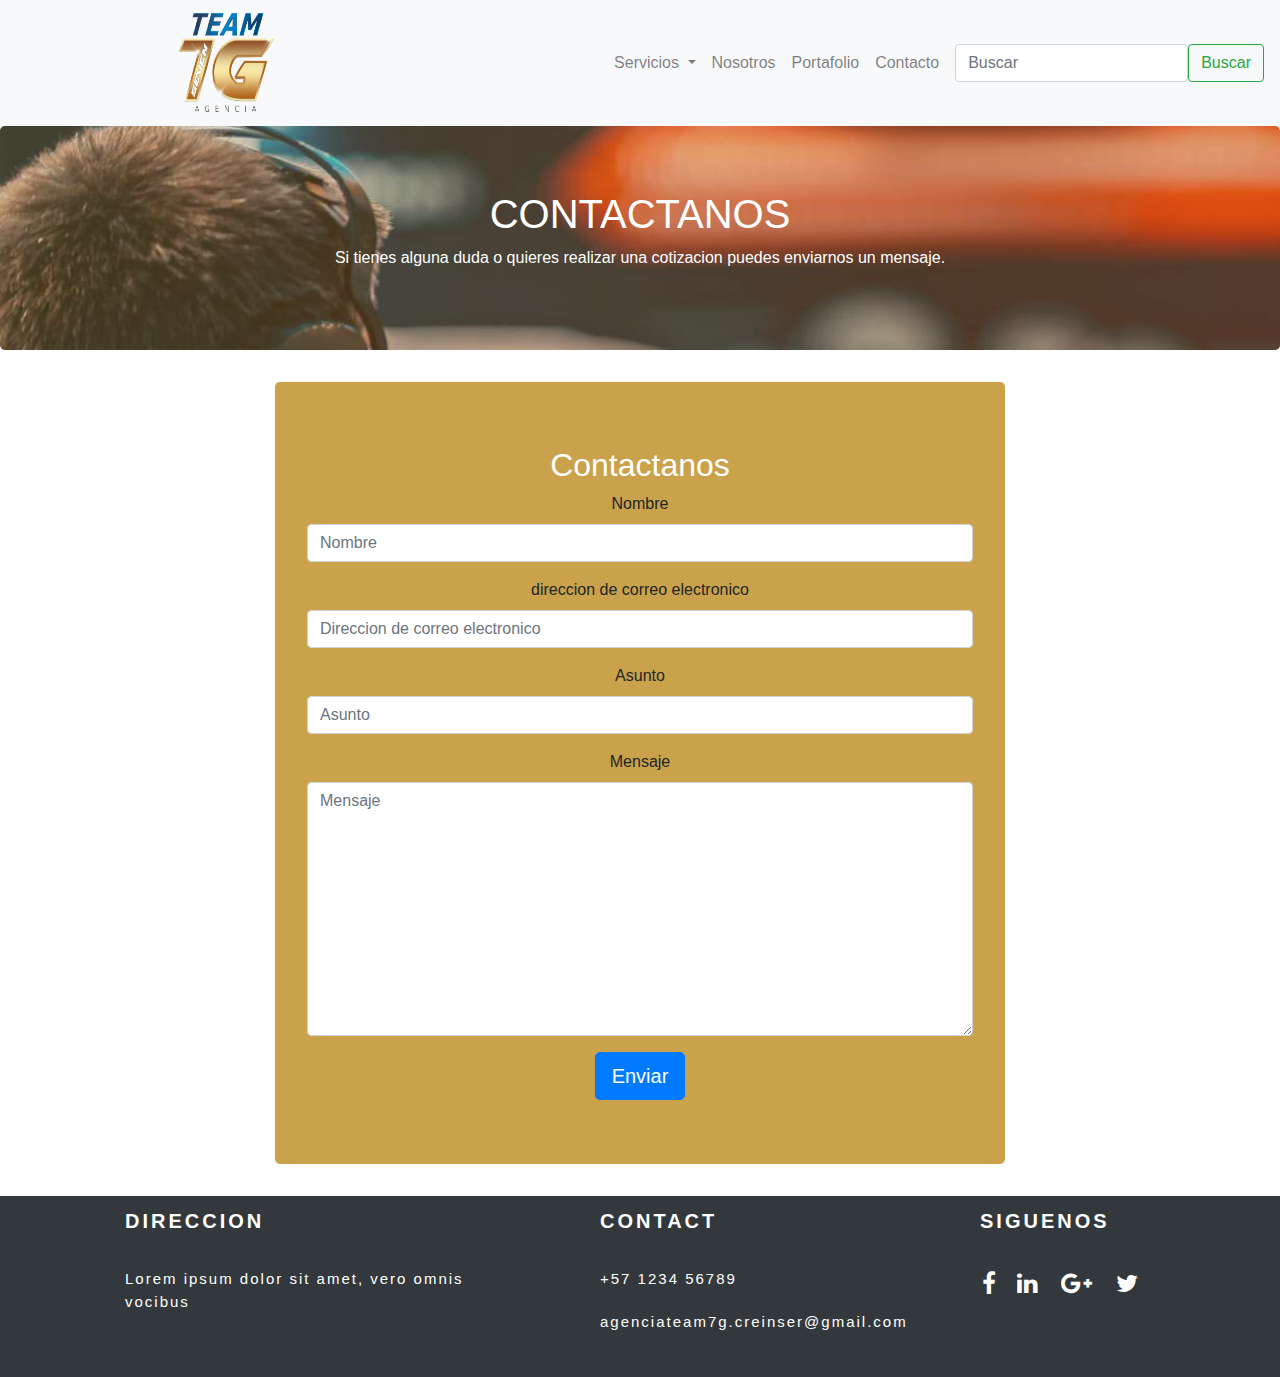
<file: Contacto.html>
<!DOCTYPE html>
<html lang="en">
  <head>
    <meta charset="utf-8">
    <meta http-equiv="X-UA-Compatible" content="IE=edge">
    <meta name="viewport" content="width=device-width, initial-scale=1">
    <title>Agencia Team 7G</title>
	  <link rel="shortcut icon" href="images/favicon.ico" type="image/x-icon">
     <link rel="icon" href="images/favicon.ico" type="image/x-icon">
    <!-- Bootstrap -->
    <link href="css/bootstrap-4.4.1.css" rel="stylesheet">
    <link href="//maxcdn.bootstrapcdn.com/font-awesome/4.2.0/css/font-awesome.min.css" rel="stylesheet">
  </head>
  <body>
        <nav class="navbar navbar-expand-lg navbar-light bg-light">
     <!-- <a class="navbar-brand" href="#">Navbar</a>-->
		
      <button class="navbar-toggler" type="button" data-toggle="collapse" data-target="#navbarSupportedContent" aria-controls="navbarSupportedContent" aria-expanded="false" aria-label="Toggle navigation"> <span class="navbar-toggler-icon"></span> </button>
      <div class="collapse navbar-collapse" id="navbarSupportedContent">
		  <a class="navbar-brand mx-auto" href="Index.html">
    <img src="images/Logo Sin Fondo.png" width="100" height="100" alt=""> </a>
        <ul class="navbar-nav ml-auto">
			<li class="nav-item dropdown">
            <a class="nav-link dropdown-toggle" href="Servicios.html" id="navbarDropdown" role="button" data-toggle="dropdown" aria-haspopup="true" aria-expanded="false"> Servicios <span class="sr-only">(current)</span> </a>
            <div class="dropdown-menu" aria-labelledby="navbarDropdown">
              <a class="dropdown-item" href="Eventos.html">Eventos en vivo</a> <a class="dropdown-item" href="Marketing.html">Marketing digital</a> <a class="dropdown-item" href="#">Medios de comunicación</a>

            </div>
          </li>
          <li class="nav-item"> <a class="nav-link" href="Nosotros.html">Nosotros </a> </li>
          <li class="nav-item"> <a class="nav-link" href="Portafolio.html">Portafolio</a> </li>     
          <li class="nav-item"> <a class="nav-link" href="Contacto.html">Contacto</a> </li>     
        </ul>
        <form class="form-inline my-2 my-lg-0">
          <input class="form-control ml-sm-2" type="search" placeholder="Buscar" aria-label="Search">
          <button class="btn btn-outline-success my-2 my-sm-0" type="submit">Buscar</button>
        </form>
      </div>
    </nav>
    <header>
      <div class="jumbotron3">
        <div class="container">
          <div class="row">
            <div class="col-12">
              <h1 class="text-center" id="letra-blanca">CONTACTANOS</h1>
              <p class="text-center" id="letra-blanca">Si tienes alguna duda o quieres realizar una cotizacion puedes enviarnos un mensaje.            </p>
            </div>
          </div>
        </div>
      </div>
    </header>
    <section>
    <div class="container">
      <div class="row">
        <div class="col-12 col-md-8 mx-auto">
          <div class="jumbotron">
            <div class="row text-center">
              <div class="text-center col-12">
                <h2 id="letra-blanca">Contactanos</h2>
              </div>
              <div class="text-center col-12">
                <!-- CONTACT FORM https://github.com/jonmbake/bootstrap3-contact-form -->
                <form id="feedbackForm" class="text-center" action="https://formspree.io/f/mgerypdk" method="POST" role="form">
                  <div class="form-group">
                    <label for="name">Nombre</label>
                    <input type="text" class="form-control" id="name" name="name" placeholder="Nombre" aria-describedby="nameHelp">
                    <span id="nameHelp" class="form-text text-muted" style="display: none;">Ingresa tu nombre.</span>
                  </div>
                  <div class="form-group">
                    <label for="email">direccion de correo electronico</label>
                    <input type="email" class="form-control" id="email" name="email" placeholder="Direccion de correo electronico" aria-describedby="emailHelp">
                    <span id="emailHelp" class="form-text text-muted" style="display: none;">Ingresa una direccion de correo electronico valida</span>
                  </div>
                  <div class="form-group">
                    <label for="subject">Asunto</label>
                    <input type="subject" class="form-control" id="subject" name="subject" placeholder="Asunto" aria-describedby="emailHelp">
                    <span id="emailHelp" class="form-text text-muted" style="display: none;">Ingresa una direccion de correo electronico valida</span>
                  </div>
                  <div class="form-group">
                    <label for="message">Mensaje</label>
                    <textarea rows="10" cols="100" class="form-control" id="message" name="message" placeholder="Mensaje" aria-describedby="messageHelp"></textarea>
                    <input type="text" name="_gotcha" style="display:none" />
                    <span id="messageHelp" class="form-text text-muted" style="display: none;">Ingresa tu mensaje</span>
                  </div>
                  <button type="submit" id="feedbackSubmit" class="btn btn-primary btn-lg"> Enviar</button>
                </form>
              </div>
            </div>
          </div>
        </div>
      </div>
    </div>
    <footer>
      <div class="container">
          <div class="row">
              <div class="col-lg-5 col-md-5 col-sm-4 col-xs-12">
                  <ul class="adress">
                       <span>Direccion</span>    
                       <li>
                          <p>Lorem ipsum dolor sit amet, vero omnis vocibus</p>
                        </li>
                   </ul>
              </div>
              
              <div class="col-lg-4 col-md-4 col-sm-4 col-xs-12">
                  <ul class="adress">
                       <span>Contact</span>    
                       <li>
                        <p>+57 1234 56789</p>
                      </li>
                           
                      <li>
                        <p>agenciateam7g.creinser@gmail.com</p>
                      </li>
                  </ul>
              </div>
         
              <div class="col-lg-3 col-md-3 col-sm-4 col-xs-12">
                  <ul class="social">
                     <span>Siguenos</span>    
                     <li>
                          <a href="https://www.facebook.com/profile.php?id=100067836690863"><i class="fa fa-facebook fa-2x socialRS"></i></a>
                     </li>
                                          
                     <li>
                          <a href="#"><i class="fa fa-linkedin fa-2x socialRS"></i></a>
                     </li>               
                     <li>
                          <a href="#"><i class="fa fa-google-plus fa-2x socialRS"></i></a>
                    </li>
                    <li>
                      <a href="#"><i class="fa fa-twitter fa-2x socialRS"></i></a>
                    </li>
                   </ul>
              </div>
         </div> 
      </div>
  </footer>
    <!-- jQuery (necessary for Bootstrap's JavaScript plugins) --> 
    <script src="js/jquery-3.4.1.min.js"></script> 
    <!-- Include all compiled plugins (below), or include individual files as needed --> 
    <script src="js/popper.min.js"></script> 
    <script src="js/bootstrap-4.4.1.js"></script>
  </body>
</html>
</file>
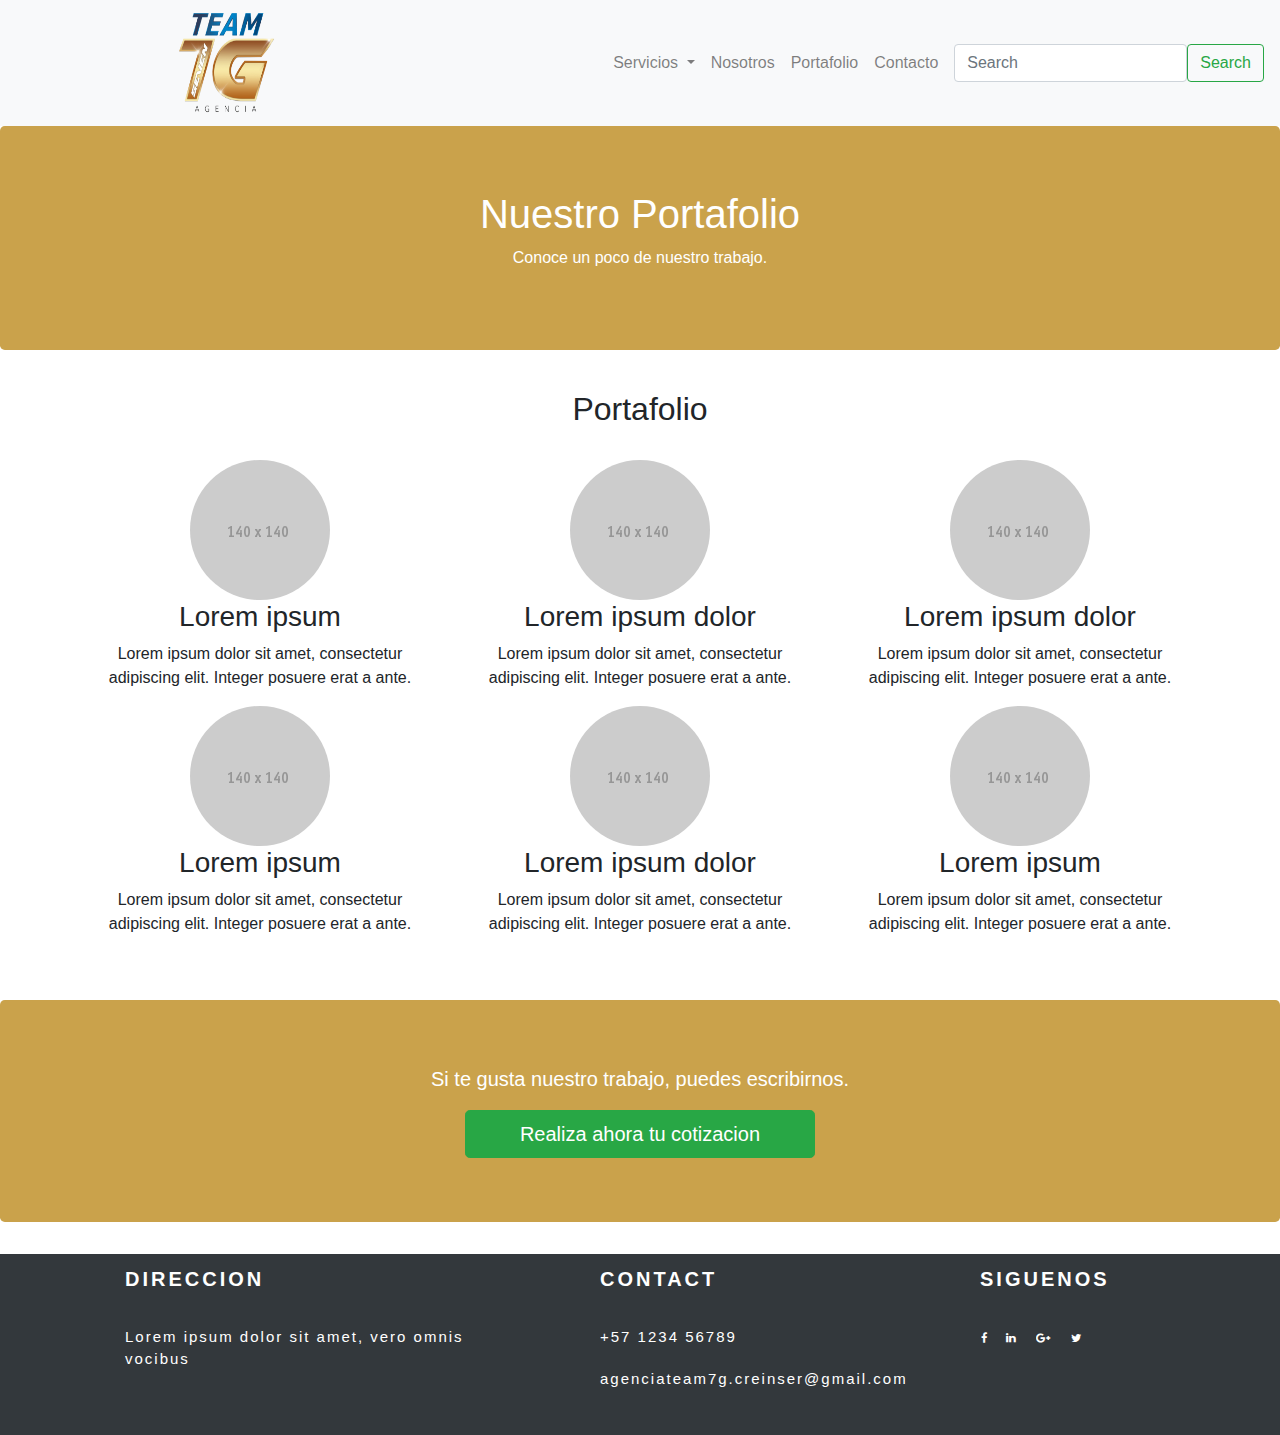
<file: Portafolio.html>
<!DOCTYPE html>
<html lang="en">
  <head>
    <meta charset="utf-8">
    <meta http-equiv="X-UA-Compatible" content="IE=edge">
    <meta name="viewport" content="width=device-width, initial-scale=1">
    <title>Agencia Team 7G</title>
	  <link rel="shortcut icon" href="images/favicon.ico" type="image/x-icon">
     <link rel="icon" href="images/favicon.ico" type="image/x-icon">
     <link href="//maxcdn.bootstrapcdn.com/font-awesome/4.2.0/css/font-awesome.min.css" rel="stylesheet">
    <!-- Bootstrap -->
    <link href="css/bootstrap-4.4.1.css" rel="stylesheet">
  </head>
  <body>
        <nav class="navbar navbar-expand-lg navbar-light bg-light">
     <!-- <a class="navbar-brand" href="#">Navbar</a>-->
		
      <button class="navbar-toggler" type="button" data-toggle="collapse" data-target="#navbarSupportedContent" aria-controls="navbarSupportedContent" aria-expanded="false" aria-label="Toggle navigation"> <span class="navbar-toggler-icon"></span> </button>
      <div class="collapse navbar-collapse" id="navbarSupportedContent">
		  <a class="navbar-brand mx-auto" href="Index.html">
    <img src="images/Logo Sin Fondo.png" width="100" height="100" alt=""> </a>
        <ul class="navbar-nav ml-auto">
			<li class="nav-item dropdown">
            <a class="nav-link dropdown-toggle" href="Servicios.html" id="navbarDropdown" role="button" data-toggle="dropdown" aria-haspopup="true" aria-expanded="false"> Servicios <span class="sr-only">(current)</span> </a>
            <div class="dropdown-menu" aria-labelledby="navbarDropdown">
              <a class="dropdown-item" href="Eventos.html">Eventos en vivo</a> <a class="dropdown-item" href="Marketing.html">Marketing digital</a> <a class="dropdown-item" href="#">Medios de comunicación</a>

            </div>
          </li>
          <li class="nav-item"> <a class="nav-link" href="Nosotros.html">Nosotros </a> </li>
          <li class="nav-item"> <a class="nav-link" href="Portafolio.html">Portafolio</a> </li>     
          <li class="nav-item"> <a class="nav-link" href="Contacto.html">Contacto</a> </li>     
        </ul>
        <form class="form-inline my-2 my-lg-0">
          <input class="form-control ml-sm-2" type="search" placeholder="Search" aria-label="Search">
          <button class="btn btn-outline-success my-2 my-sm-0" type="submit">Search</button>
        </form>
      </div>
    </nav>
    <header>
      <div class="jumbotron">
        <div class="container">
          <div class="row">
            <div class="col-12">
              <h1 class="text-center" id="letra-blanca">Nuestro Portafolio</h1>
              <p class="text-center" id="letra-blanca">Conoce un poco de nuestro trabajo.</p>
            </div>
          </div>
        </div>
      </div>
    </header>
    <section>
      <div class="container">
        <div class="row">
          <div class="col-lg-12 mb-4 mt-2 text-center">
            <h2>Portafolio</h2>
          </div>
        </div>
      </div>
      <div class="container ">
        <div class="row">
          <div class="col-lg-4 col-md-6 col-sm-12 text-center">
            <img class="rounded-circle" alt="140x140" style="width: 140px; height: 140px;" src="images/140X140.gif" data-holder-rendered="true">
            <h3>Lorem ipsum</h3>
            <p>Lorem ipsum dolor sit amet, consectetur adipiscing elit. Integer posuere erat a ante.</p>
          </div>
          <div class="col-lg-4 col-md-6 col-sm-12 text-center">
            <img class="rounded-circle" alt="140x140" style="width: 140px; height: 140px;" src="images/140X140.gif" data-holder-rendered="true">
            <h3>Lorem ipsum dolor</h3>
            <p>Lorem ipsum dolor sit amet, consectetur adipiscing elit. Integer posuere erat a ante.</p>
          </div>
          <div class="col-lg-4 col-md-6 col-sm-12 text-center">
            <img class="rounded-circle" alt="140x140" style="width: 140px; height: 140px;" src="images/140X140.gif" data-holder-rendered="true">
            <h3>Lorem ipsum dolor</h3>
            <p>Lorem ipsum dolor sit amet, consectetur adipiscing elit. Integer posuere erat a ante.</p>
          </div>
          <div class="col-lg-4 col-md-6 col-sm-12 text-center">
            <img class="rounded-circle" alt="140x140" style="width: 140px; height: 140px;" src="images/140X140.gif" data-holder-rendered="true">
            <h3>Lorem ipsum</h3>
            <p>Lorem ipsum dolor sit amet, consectetur adipiscing elit. Integer posuere erat a ante.</p>
          </div>
          <div class="col-lg-4 col-md-6 col-sm-12 text-center">
            <img class="rounded-circle" alt="140x140" style="width: 140px; height: 140px;" src="images/140X140.gif" data-holder-rendered="true">
            <h3>Lorem ipsum dolor</h3>
            <p>Lorem ipsum dolor sit amet, consectetur adipiscing elit. Integer posuere erat a ante.</p>
          </div>
          <div class="col-lg-4 col-md-6 col-sm-12 text-center">
            <img class="rounded-circle" alt="140x140" style="width: 140px; height: 140px;" src="images/140X140.gif" data-holder-rendered="true">
            <h3>Lorem ipsum</h3>
            <p>Lorem ipsum dolor sit amet, consectetur adipiscing elit. Integer posuere erat a ante.</p>
          </div>
        </div>
         <br />
        <br />
      </div>
      <div class="jumbotron">
        <div class="container">
          <div class="row">
            <div class="text-center col-md-8 col-12 mx-auto">
              <p class="lead" id="letra-blanca">Si te gusta nuestro trabajo, puedes escribirnos.</p>
            </div>
          </div>
          <div class="row">
            <div class="col-sm-4 col-auto mx-auto"> <a class="btn btn-block btn-lg btn-success" href="Contacto.html" title="">Realiza ahora tu cotizacion</a> </div>
          </div>
        </div>
      </div>
      
      </div>
    </section>
    
    <footer>
      <div class="container">
          <div class="row">
              <div class="col-lg-5 col-md-5 col-sm-4 col-xs-12">
                  <ul class="adress">
                       <span>Direccion</span>    
                       <li>
                          <p>Lorem ipsum dolor sit amet, vero omnis vocibus</p>
                        </li>
                   </ul>
              </div>
              
              <div class="col-lg-4 col-md-4 col-sm-4 col-xs-12">
                  <ul class="adress">
                       <span>Contact</span>    
                       <li>
                        <p>+57 1234 56789</p>
                      </li>
                           
                      <li>
                        <p>agenciateam7g.creinser@gmail.com</p>
                      </li>
                  </ul>
              </div>
         
              <div class="col-lg-3 col-md-3 col-sm-4 col-xs-12">
                  <ul class="social">
                     <span>Siguenos</span>    
                     <li>
                          <a href="https://www.facebook.com/profile.php?id=100067836690863"><i class="fa fa-facebook fa-2x socialRS"></i></a>
                     </li>
                                          
                     <li>
                          <a href="#"><i class="fa fa-linkedin fa-2x socialRS"></i></a>
                     </li>               
                     <li>
                          <a href="#"><i class="fa fa-google-plus fa-2x socialRS"></i></a>
                    </li>
                    <li>
                      <a href="#"><i class="fa fa-twitter fa-2x socialRS"></i></a>
                    </li>
                   </ul>
              </div>
         </div> 
      </div>
  </footer>
    <!-- jQuery (necessary for Bootstrap's JavaScript plugins) --> 
    <script src="js/jquery-3.4.1.min.js"></script> 
    <!-- Include all compiled plugins (below), or include individual files as needed --> 
    <script src="js/popper.min.js"></script> 
    <script src="js/bootstrap-4.4.1.js"></script>
  </body>
</html>
</file>
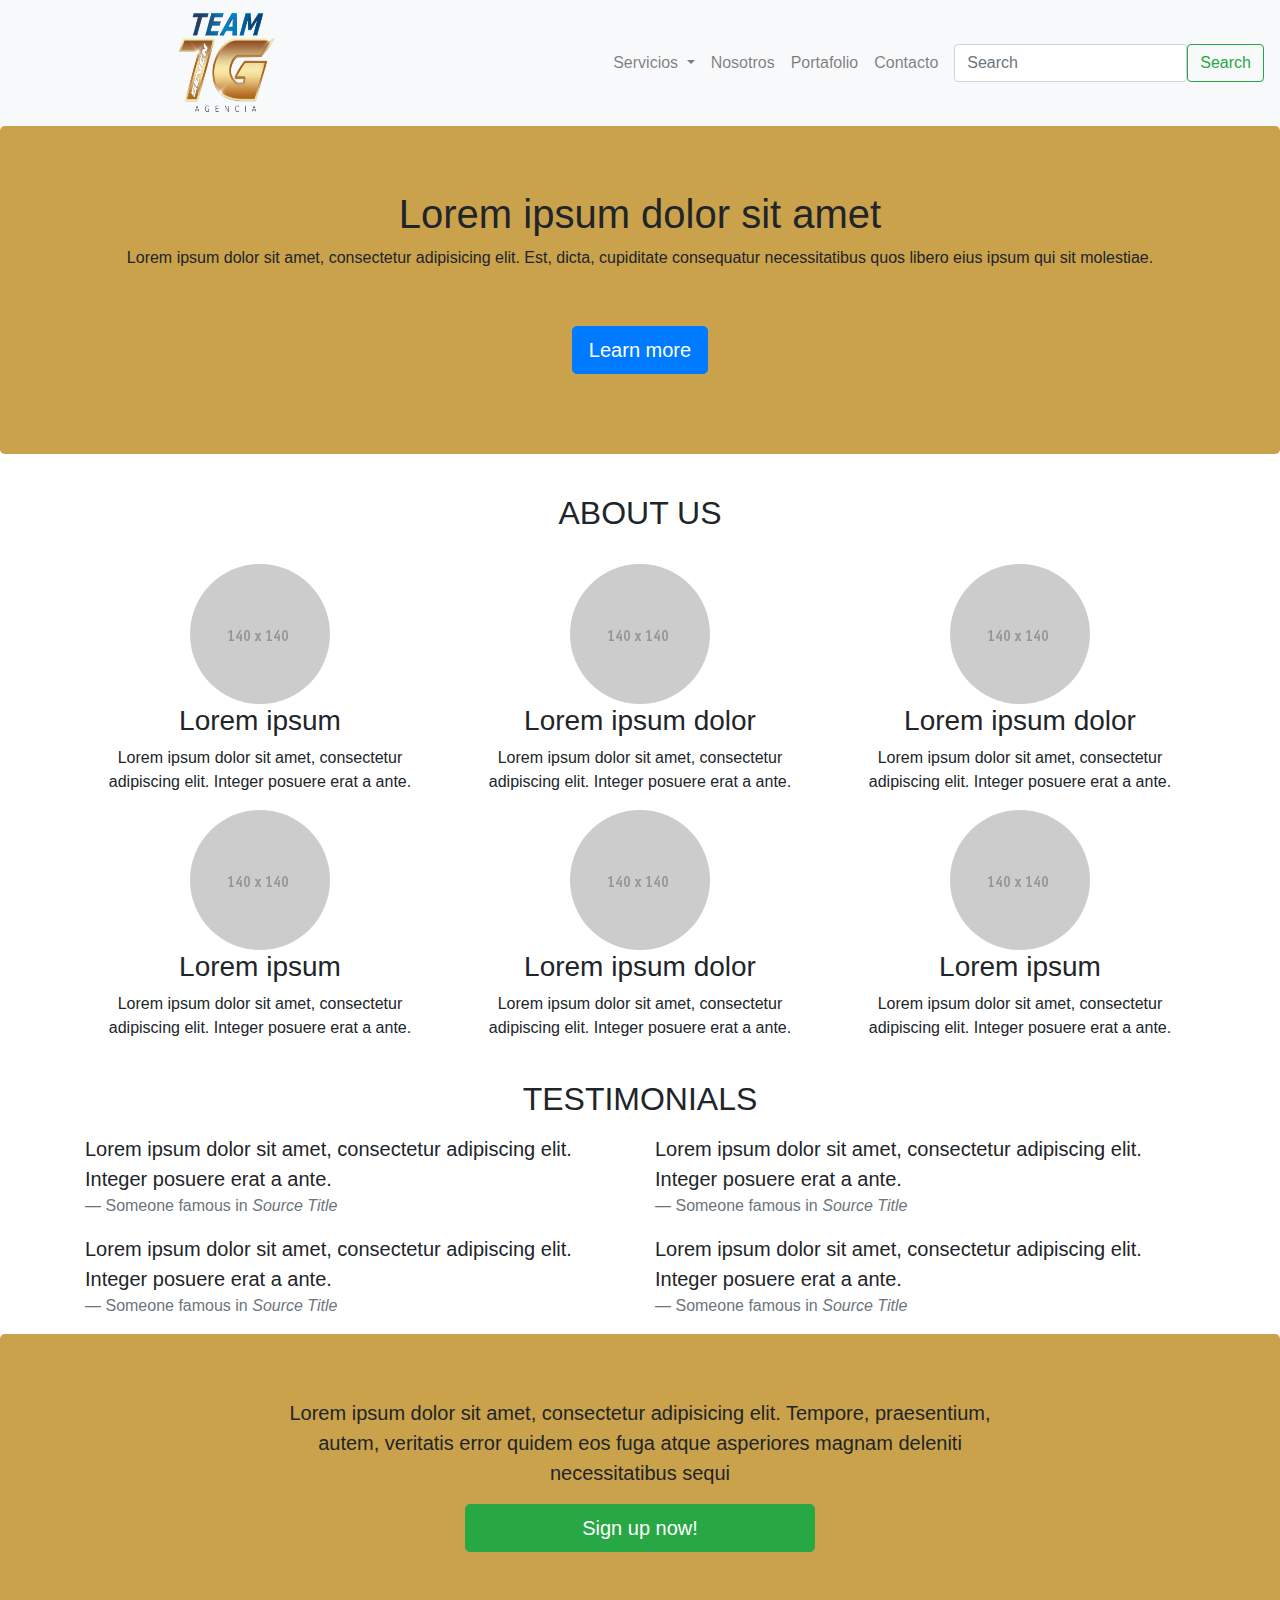
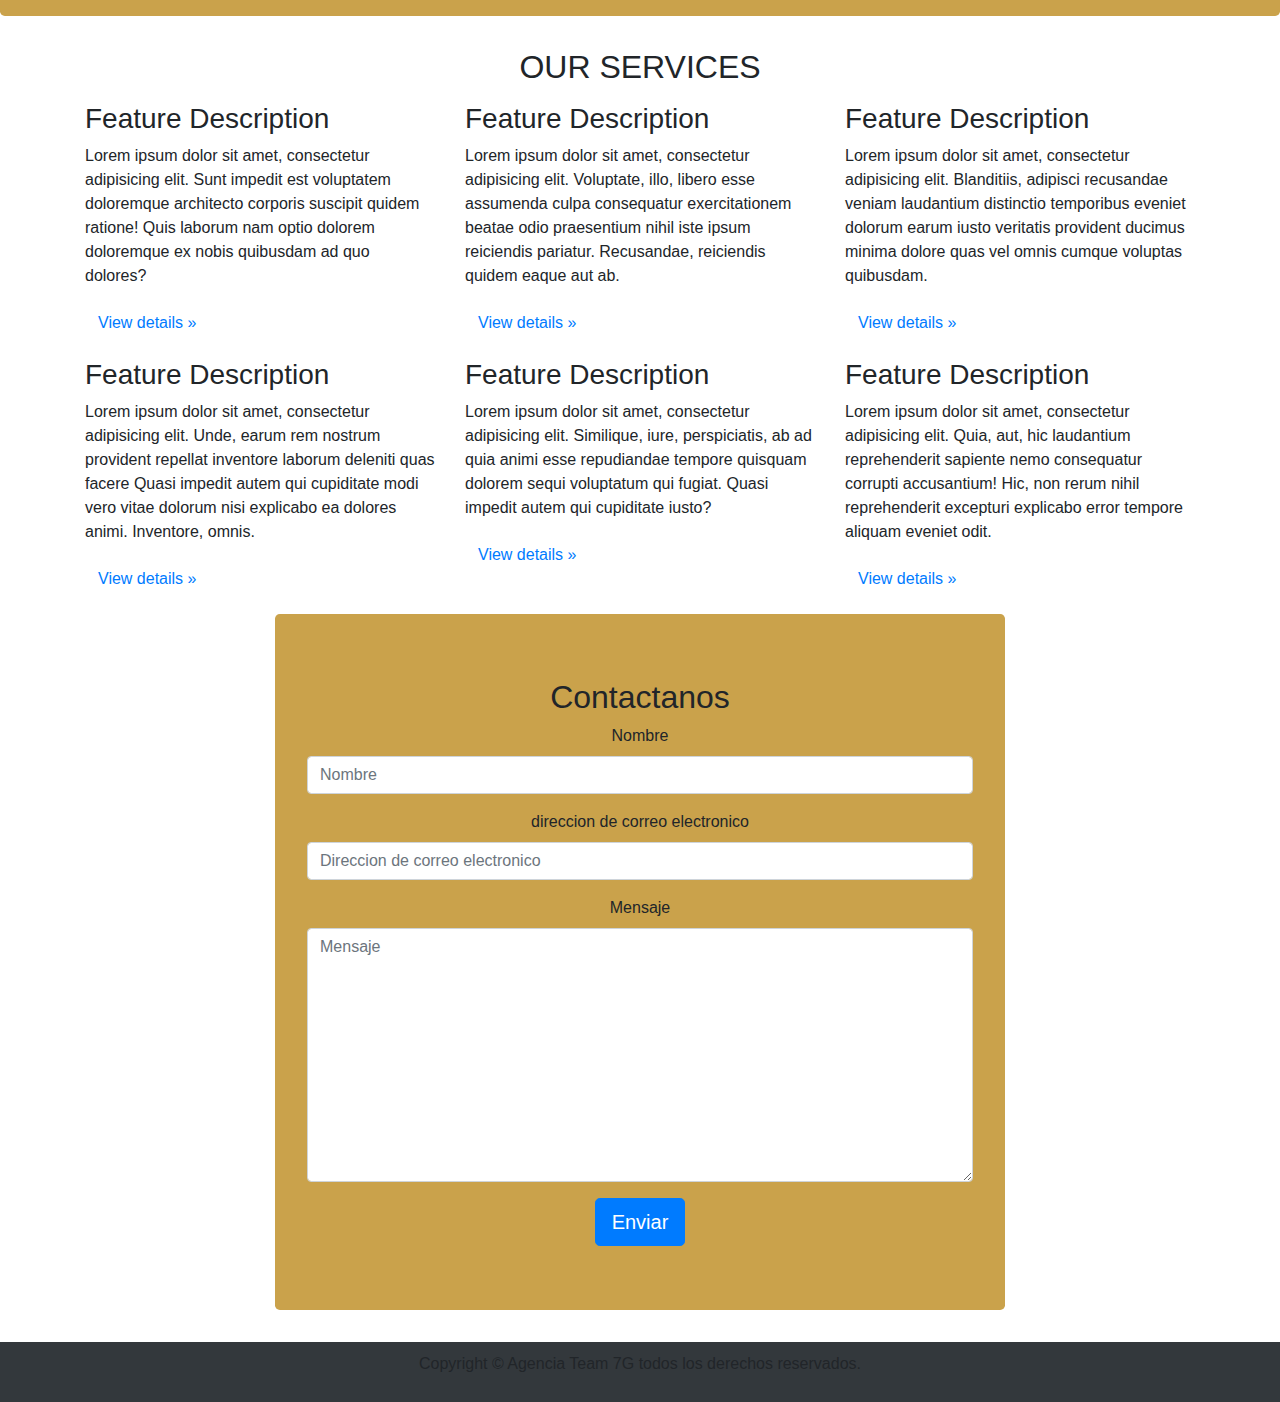
<file: Servicios.html>
<!DOCTYPE html>
<html lang="en">
  <head>
    <meta charset="utf-8">
    <meta http-equiv="X-UA-Compatible" content="IE=edge">
    <meta name="viewport" content="width=device-width, initial-scale=1">
    <title>Agencia Team 7G</title>
	  <link rel="shortcut icon" href="images/favicon.ico" type="image/x-icon">
     <link rel="icon" href="images/favicon.ico" type="image/x-icon">
    <!-- Bootstrap -->
    <link href="css/bootstrap-4.4.1.css" rel="stylesheet">
  </head>
  <body>
        <nav class="navbar navbar-expand-lg navbar-light bg-light">
     <!-- <a class="navbar-brand" href="#">Navbar</a>-->
		
      <button class="navbar-toggler" type="button" data-toggle="collapse" data-target="#navbarSupportedContent" aria-controls="navbarSupportedContent" aria-expanded="false" aria-label="Toggle navigation"> <span class="navbar-toggler-icon"></span> </button>
      <div class="collapse navbar-collapse" id="navbarSupportedContent">
		  <a class="navbar-brand mx-auto" href="Index.html">
    <img src="images/Logo Sin Fondo.png" width="100" height="100" alt=""> </a>
        <ul class="navbar-nav ml-auto">
			<li class="nav-item dropdown">
            <a class="nav-link dropdown-toggle" href="Servicios.html" id="navbarDropdown" role="button" data-toggle="dropdown" aria-haspopup="true" aria-expanded="false"> Servicios <span class="sr-only">(current)</span> </a>
            <div class="dropdown-menu" aria-labelledby="navbarDropdown">
              <a class="dropdown-item" href="#">Eventros en vivo</a> <a class="dropdown-item" href="#">Marketing digital</a> <a class="dropdown-item" href="#">Medios de comunicación</a>

            </div>
          </li>
          <li class="nav-item"> <a class="nav-link" href="Nosotros.html">Nosotros </a> </li>
          <li class="nav-item"> <a class="nav-link" href="Portafolio.html">Portafolio</a> </li>     
          <li class="nav-item"> <a class="nav-link" href="Contacto.html">Contacto</a> </li>     
        </ul>
        <form class="form-inline my-2 my-lg-0">
          <input class="form-control ml-sm-2" type="search" placeholder="Search" aria-label="Search">
          <button class="btn btn-outline-success my-2 my-sm-0" type="submit">Search</button>
        </form>
      </div>
    </nav>
    <header>
      <div class="jumbotron">
        <div class="container">
          <div class="row">
            <div class="col-12">
              <h1 class="text-center">Lorem ipsum dolor sit amet</h1>
              <p class="text-center">Lorem ipsum dolor sit amet, consectetur adipisicing elit. Est, dicta, cupiditate consequatur necessitatibus quos libero eius ipsum qui sit molestiae.</p>
              <p>&nbsp;</p>
              <p class="text-center"><a class="btn btn-primary btn-lg" href="#" role="button">Learn more</a> </p>
            </div>
          </div>
        </div>
      </div>
    </header>
    <section>
      <div class="container">
        <div class="row">
          <div class="col-lg-12 mb-4 mt-2 text-center">
            <h2>ABOUT US</h2>
          </div>
        </div>
      </div>
      <div class="container ">
        <div class="row">
          <div class="col-lg-4 col-md-6 col-sm-12 text-center">
            <img class="rounded-circle" alt="140x140" style="width: 140px; height: 140px;" src="images/140X140.gif" data-holder-rendered="true">
            <h3>Lorem ipsum</h3>
            <p>Lorem ipsum dolor sit amet, consectetur adipiscing elit. Integer posuere erat a ante.</p>
          </div>
          <div class="col-lg-4 col-md-6 col-sm-12 text-center">
            <img class="rounded-circle" alt="140x140" style="width: 140px; height: 140px;" src="images/140X140.gif" data-holder-rendered="true">
            <h3>Lorem ipsum dolor</h3>
            <p>Lorem ipsum dolor sit amet, consectetur adipiscing elit. Integer posuere erat a ante.</p>
          </div>
          <div class="col-lg-4 col-md-6 col-sm-12 text-center">
            <img class="rounded-circle" alt="140x140" style="width: 140px; height: 140px;" src="images/140X140.gif" data-holder-rendered="true">
            <h3>Lorem ipsum dolor</h3>
            <p>Lorem ipsum dolor sit amet, consectetur adipiscing elit. Integer posuere erat a ante.</p>
          </div>
          <div class="col-lg-4 col-md-6 col-sm-12 text-center">
            <img class="rounded-circle" alt="140x140" style="width: 140px; height: 140px;" src="images/140X140.gif" data-holder-rendered="true">
            <h3>Lorem ipsum</h3>
            <p>Lorem ipsum dolor sit amet, consectetur adipiscing elit. Integer posuere erat a ante.</p>
          </div>
          <div class="col-lg-4 col-md-6 col-sm-12 text-center">
            <img class="rounded-circle" alt="140x140" style="width: 140px; height: 140px;" src="images/140X140.gif" data-holder-rendered="true">
            <h3>Lorem ipsum dolor</h3>
            <p>Lorem ipsum dolor sit amet, consectetur adipiscing elit. Integer posuere erat a ante.</p>
          </div>
          <div class="col-lg-4 col-md-6 col-sm-12 text-center">
            <img class="rounded-circle" alt="140x140" style="width: 140px; height: 140px;" src="images/140X140.gif" data-holder-rendered="true">
            <h3>Lorem ipsum</h3>
            <p>Lorem ipsum dolor sit amet, consectetur adipiscing elit. Integer posuere erat a ante.</p>
          </div>
        </div>
        <div class="row">
          <div class="col-sm-12 mt-4 mb-2 text-center">
            <h2>TESTIMONIALS</h2>
          </div>
        </div>
        <div class="row">
          <div class="col-sm-6 col-lg-6">
            <blockquote class="blockquote">
              <p class="mb-0">Lorem ipsum dolor sit amet, consectetur adipiscing elit. Integer posuere erat a ante.</p>
              <small class="blockquote-footer">Someone famous in <cite title="Source Title">Source Title</cite></small> 
            </blockquote>
          </div>
          <div class="col-sm-6 col-lg-6">
            <blockquote class="blockquote">
              <p class="mb-0">Lorem ipsum dolor sit amet, consectetur adipiscing elit. Integer posuere erat a ante.</p>
              <small class="blockquote-footer">Someone famous in <cite title="Source Title">Source Title</cite></small> 
            </blockquote>
          </div>
          <div class="col-sm-6 col-lg-6">
            <blockquote class="blockquote">
              <p class="mb-0">Lorem ipsum dolor sit amet, consectetur adipiscing elit. Integer posuere erat a ante.</p>
              <small class="blockquote-footer">Someone famous in <cite title="Source Title">Source Title</cite></small> 
            </blockquote>
          </div>
          <div class="col-sm-6 col-lg-6">
            <blockquote class="blockquote">
              <p class="mb-0">Lorem ipsum dolor sit amet, consectetur adipiscing elit. Integer posuere erat a ante.</p>
              <small class="blockquote-footer">Someone famous in <cite title="Source Title">Source Title</cite></small> 
            </blockquote>
          </div>
        </div>
      </div>
      <div class="jumbotron">
        <div class="container">
          <div class="row">
            <div class="text-center col-md-8 col-12 mx-auto">
              <p class="lead">Lorem ipsum dolor sit amet, consectetur adipisicing elit. Tempore, praesentium, autem, veritatis error quidem eos fuga atque asperiores magnam deleniti necessitatibus sequi</p>
            </div>
          </div>
          <div class="row">
            <div class="col-sm-4 col-auto mx-auto"> <a class="btn btn-block btn-lg btn-success" href="#" title="">Sign up now!</a> </div>
          </div>
        </div>
      </div>
      <div class="container">
        <div class="row">
          <div class="col-12 mb-2 text-center">
            <h2>OUR SERVICES</h2>
          </div>
        </div>
        <div class="row">
          <div class="col-sm-6 col-lg-4">
            <h3>Feature Description</h3>
            <p> Lorem ipsum dolor sit amet, consectetur adipisicing elit. Sunt impedit est voluptatem doloremque architecto corporis suscipit quidem ratione! Quis laborum nam optio dolorem doloremque ex nobis quibusdam ad quo dolores? </p>
            <p><a class="btn btn-link" href="http://www.adobe.com">View details »</a></p>
          </div>
          <div class="col-sm-6 col-lg-4">
            <h3>Feature Description</h3>
            <p> Lorem ipsum dolor sit amet, consectetur adipisicing elit. Voluptate, illo, libero esse assumenda culpa consequatur exercitationem beatae odio praesentium nihil iste ipsum reiciendis pariatur. Recusandae, reiciendis quidem eaque aut ab. </p>
            <p><a class="btn btn-link" href="http://www.adobe.com">View details »</a></p>
          </div>
          <div class="col-sm-6 col-lg-4">
            <h3>Feature Description</h3>
            <p> Lorem ipsum dolor sit amet, consectetur adipisicing elit. Blanditiis, adipisci recusandae veniam laudantium distinctio temporibus eveniet dolorum earum iusto veritatis provident ducimus minima dolore quas vel omnis cumque voluptas quibusdam.</p>
            <p><a class="btn btn-link" href="http://www.adobe.com">View details »</a></p>
          </div>
          <div class="col-sm-6 col-lg-4">
            <h3>Feature Description</h3>
            <p> <em class="icon-desktop "></em> Lorem ipsum dolor sit amet, consectetur adipisicing elit. Unde, earum rem nostrum provident repellat inventore laborum deleniti quas facere Quasi impedit autem qui cupiditate modi vero vitae dolorum nisi explicabo ea dolores animi. Inventore, omnis.</p>
            <p><a class="btn btn-link" href="http://www.adobe.com">View details »</a></p>
          </div>
          <div class="col-sm-6 col-lg-4">
            <h3>Feature Description</h3>
            <p> Lorem ipsum dolor sit amet, consectetur adipisicing elit. Similique, iure, perspiciatis, ab ad quia animi esse repudiandae tempore quisquam dolorem sequi voluptatum qui fugiat. Quasi impedit autem qui cupiditate iusto?</p>
            <p><a class="btn btn-link" href="http://www.adobe.com">View details »</a></p>
          </div>
          <div class="col-sm-6 col-lg-4">
            <h3>Feature Description</h3>
            <p> Lorem ipsum dolor sit amet, consectetur adipisicing elit. Quia, aut, hic laudantium reprehenderit sapiente nemo consequatur corrupti accusantium! Hic, non rerum nihil reprehenderit excepturi explicabo error tempore aliquam eveniet odit.</p>
            <p><a class="btn btn-link" href="http://www.adobe.com">View details »</a></p>
          </div>
        </div>
      </div>
    </section>
    <div class="container">
      <div class="row">
        <div class="col-12 col-md-8 mx-auto">
          <div class="jumbotron">
            <div class="row text-center">
              <div class="text-center col-12">
                <h2>Contactanos</h2>
              </div>
              <div class="text-center col-12">
                <!-- CONTACT FORM https://github.com/jonmbake/bootstrap3-contact-form -->
                <form id="feedbackForm" class="text-center">
                  <div class="form-group">
                    <label for="name">Nombre</label>
                    <input type="text" class="form-control" id="name" name="name" placeholder="Nombre" aria-describedby="nameHelp">
                    <span id="nameHelp" class="form-text text-muted" style="display: none;">Ingresa tu nombre.</span>
                  </div>
                  <div class="form-group">
                    <label for="email">direccion de correo electronico</label>
                    <input type="email" class="form-control" id="email" name="email" placeholder="Direccion de correo electronico" aria-describedby="emailHelp">
                    <span id="emailHelp" class="form-text text-muted" style="display: none;">Ingresa una direccion de correo electronico valida</span>
                  </div>
                  <div class="form-group">
                    <label for="message">Mensaje</label>
                    <textarea rows="10" cols="100" class="form-control" id="message" name="message" placeholder="Mensaje" aria-describedby="messageHelp"></textarea>
                    <span id="messageHelp" class="form-text text-muted" style="display: none;">Ingresa tu mensaje</span>
                  </div>
                  <button type="submit" id="feedbackSubmit" class="btn btn-primary btn-lg"> Enviar</button>
                </form>
              </div>
            </div>
          </div>
        </div>
      </div>
    </div>
    <footer class="text-center">
      <div class="container">
        <div class="row">
          <div class="col-12">
            <p>Copyright © Agencia Team 7G todos los derechos reservados.</p>
          </div>
        </div>
      </div>
    </footer>
    <!-- jQuery (necessary for Bootstrap's JavaScript plugins) --> 
    <script src="js/jquery-3.4.1.min.js"></script> 
    <!-- Include all compiled plugins (below), or include individual files as needed --> 
    <script src="js/popper.min.js"></script> 
    <script src="js/bootstrap-4.4.1.js"></script>
  </body>
</html>
</file>
